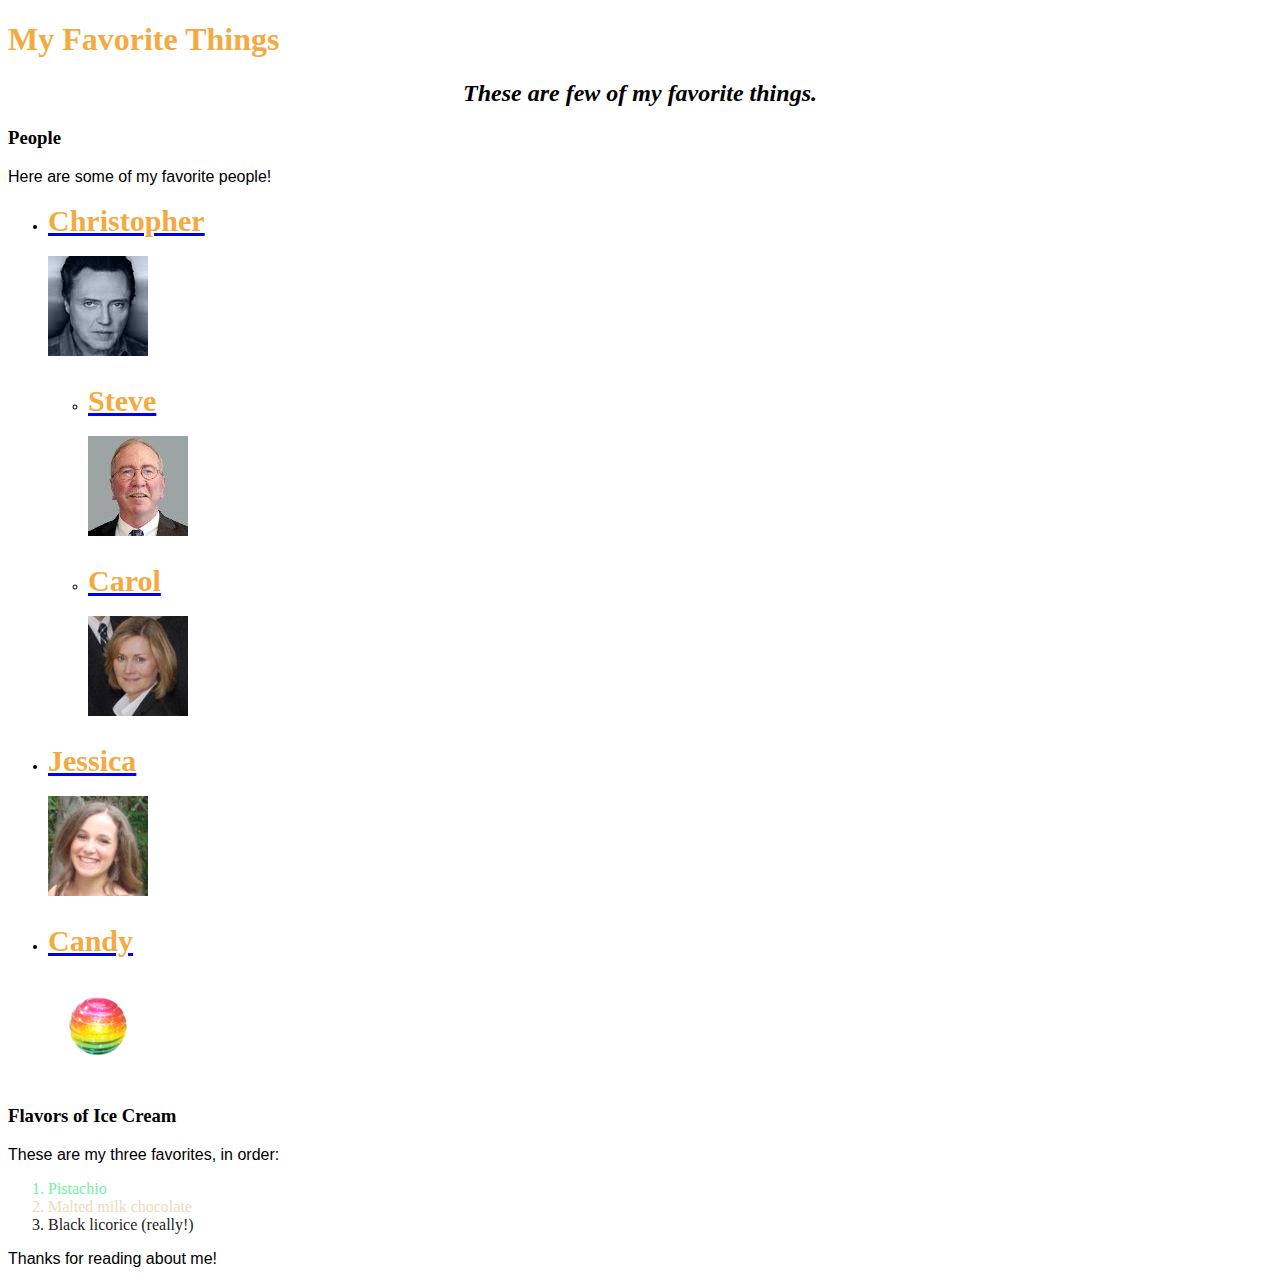
<file: index.html>
<!DOCTYPE html>
<html>
  <head>
    <link href="css/styles.css" rel="stylesheet" type="text/css">
    <title>Favorite Things</title>
  </head>
  <body>
    <h1>My Favorite Things</h1>
   <h2>These are few of my favorite things.</h2>

   <h3>People</h3>
   <p>Here are some of my favorite people!</p>
   <ul>
     <li>
      <a href="http://www.example.com/christopher.html">
         <h1><strong>Christopher</strong></h1>
         <img src="img/christopher.jpeg" alt="a photo of Christopher">
      </a>
     </li>
        <ul>
          <li>
            <a href="https://www.example.com/steve.html">
              <h1><strong>Steve</strong></h1>
              <img src="img/steve.jpg" alt="a photo of Steve">
            </a>
          </li>
          <li>
            <a href="http://www.example.cpm/carol.html">
            <h1><strong>Carol</strong></h1>
            <img src="img/carol.jpg" alt="a photo of carol">
          </a>
          </li>
        </ul>
      </li>
      <li>
        <a href="http://www.example.com/jessica.html">
          <h1><strong>Jessica</strong></h1>
          <img src="img/jessica.jpg" alt="A photo of Jessica.">
        </a>
      </li>
      <li>
        <a href="http://www.example.com/candy.html">
          <h1><strong>Candy</strong></h1>
          <img src="img/candy.png" alt="A photo of Candy.">
        </a>
      </li>
    </ul>

    <h3>Flavors of Ice Cream</h3>
    <p>These are my three favorites, in order:</p>
    <ol>
      <li style="color:#74f2a4;">Pistachio</li>
      <li style="color:#eddbbb;">Malted milk chocolate</li>
      <li style="color:#1c1b1b;">Black licorice (really!)</li>
    </ol>

    <p>Thanks for reading about me!</p>
  </body>
</html>
</file>
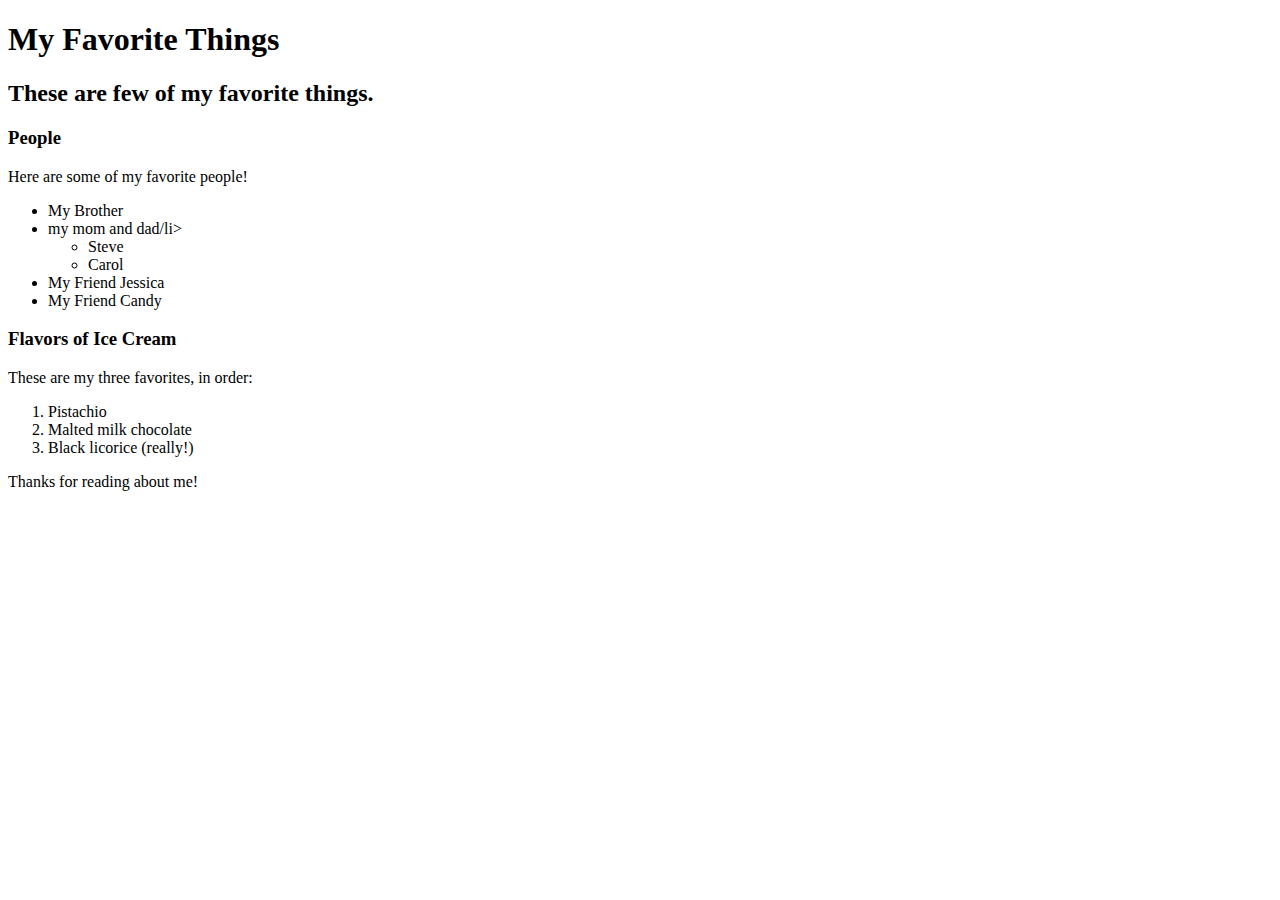
<file: favorite-things.html>
<!DOCTYPE html>
<html>
  <head>
    <title>Favorite Things</title>
  </head>
  <body>
    <h1>My Favorite Things</h1>
   <h2>These are few of my favorite things.</h2>

   <h3>People</h3>
   <p>Here are some of my favorite people!</p>
   <ul>
      <li>My Brother</li>
      <li>my mom and dad/li>
        <ul>
          <li>Steve</li>
          <li>Carol</li>
        </ul>
      </li>
      <li>My Friend Jessica</li>
      <li>My Friend Candy</li>
    </ul>

    <h3>Flavors of Ice Cream</h3>
    <p>These are my three favorites, in order:</p>
    <ol>
      <li>Pistachio</li>
      <li>Malted milk chocolate</li>
      <li>Black licorice (really!)</li>
    </ol>

    <p>Thanks for reading about me!</p>
  </body>
</html>
</file>
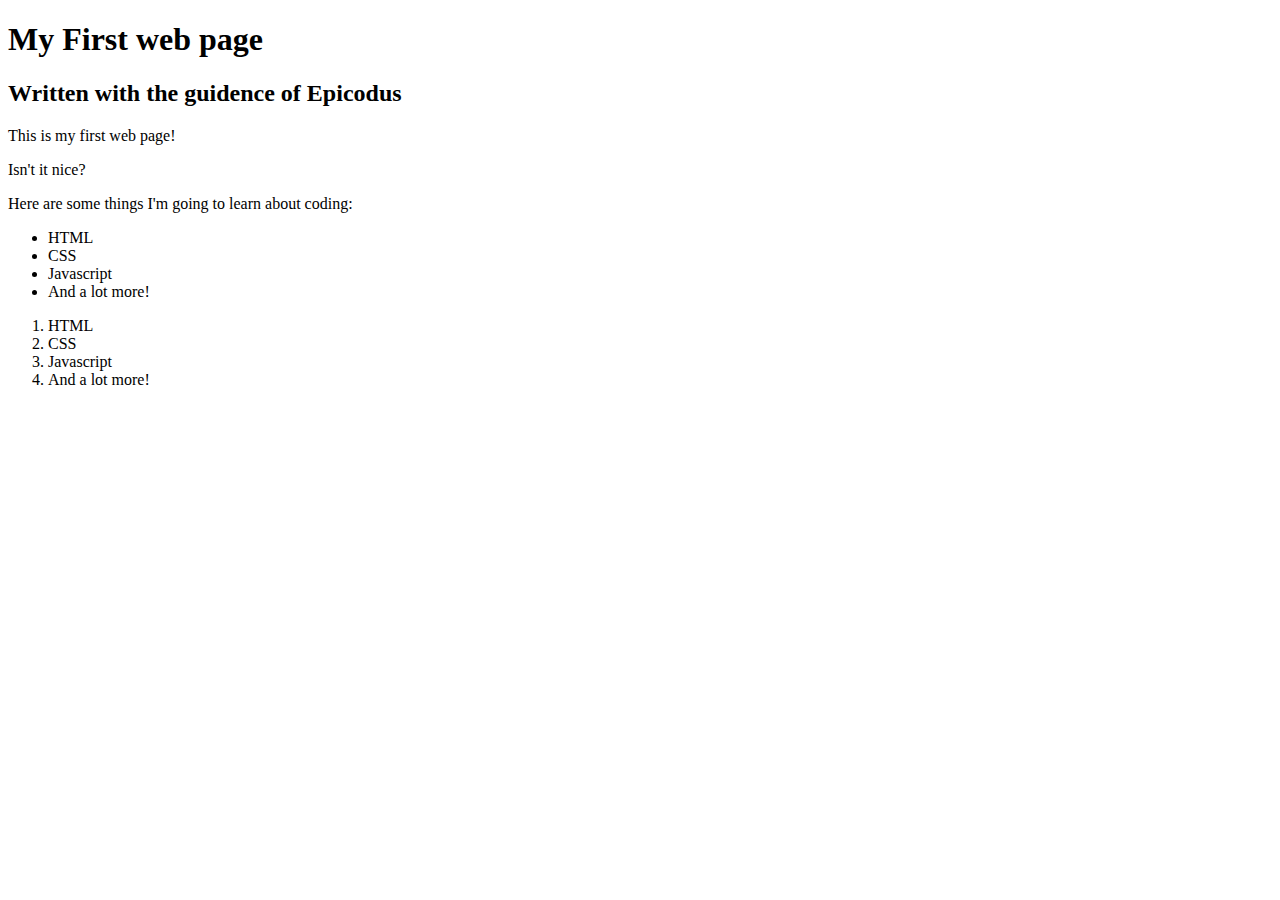
<file: my-first-webpage.html>
<!DOCTYPE html>
<html>
  <head>
    <title>Web Page #1</title>
  </head>
  <body>
    <h1>My First web page</h1>
    <h2>Written with the guidence of Epicodus</h2>

    <p>This is my first web page!</p>
    <p>Isn't it nice?</p>

    <p>Here are some things I'm going to learn about coding:</p>
    <ul>
      <li>HTML</li>
      <li>CSS</li>
      <li>Javascript</li>
      <li>And a lot more!</li>
    </ul>
    <ol>
      <li>HTML</li>
      <li>CSS</li>
      <li>Javascript</li>
      <li>And a lot more!</li>
    </ol>
</body>
</html>
</file>
<file: css/styles.css>
h1 {
  color: #f4aa42;
}

h2{
  font-style: oblique;
  text-align: center;
}

p{
  font-family: sans-serif;
}

ul{
  font-size: 15px;
  line-height: 30px;
}
</file>
